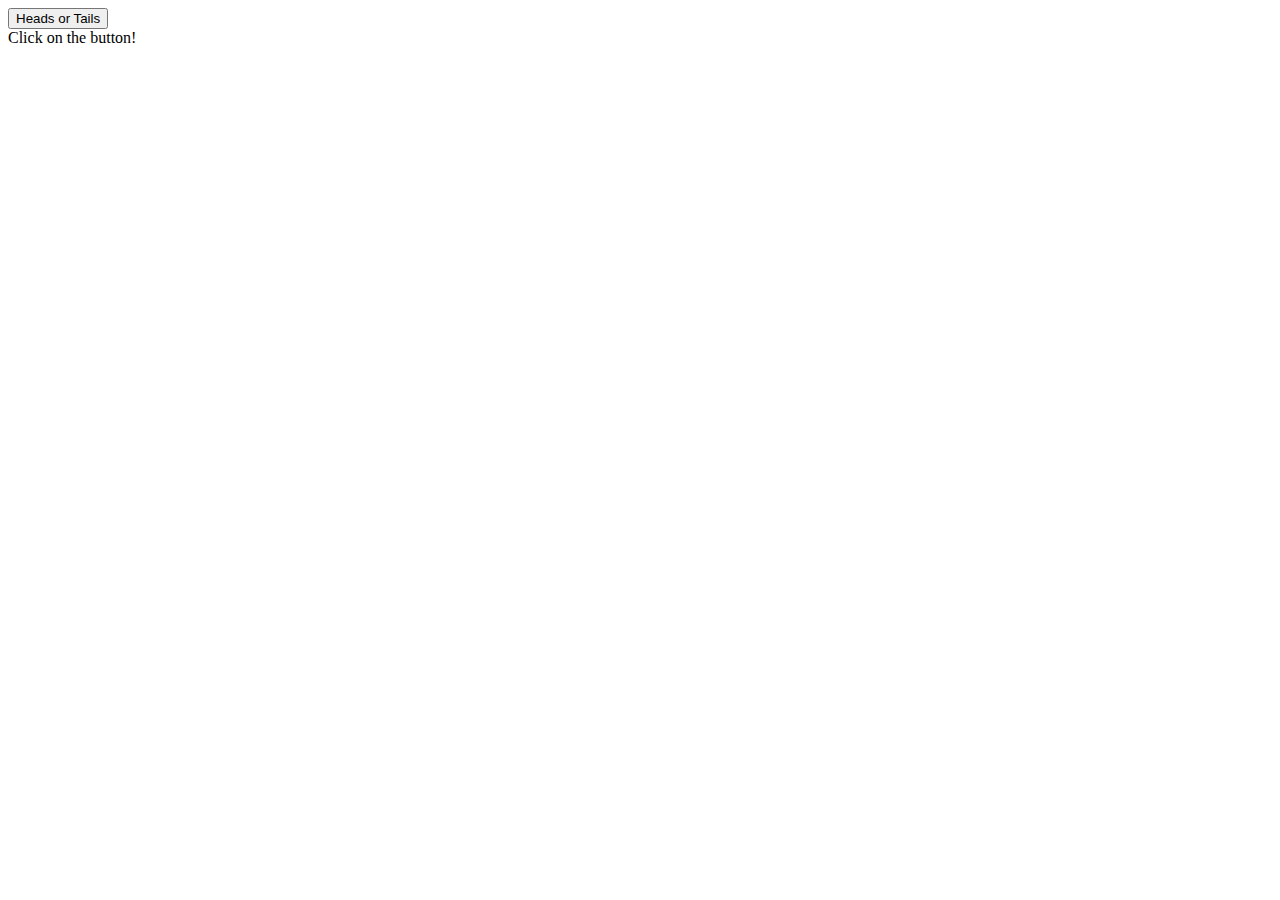
<file: defis_JS-main/defi_01/index.html>
<!DOCTYPE html>
<html lang="en">
<head>
    <meta charset="UTF-8">
    <meta name="viewport" content="width=device-width, initial-scale=1.0">
    <title>Document</title>
</head>
<body>
    <button id="btn">Heads or Tails</button>
    <div id="result">Click on the button!</div>
    <script src="main.js"></script>
</body>
</html>
</file>
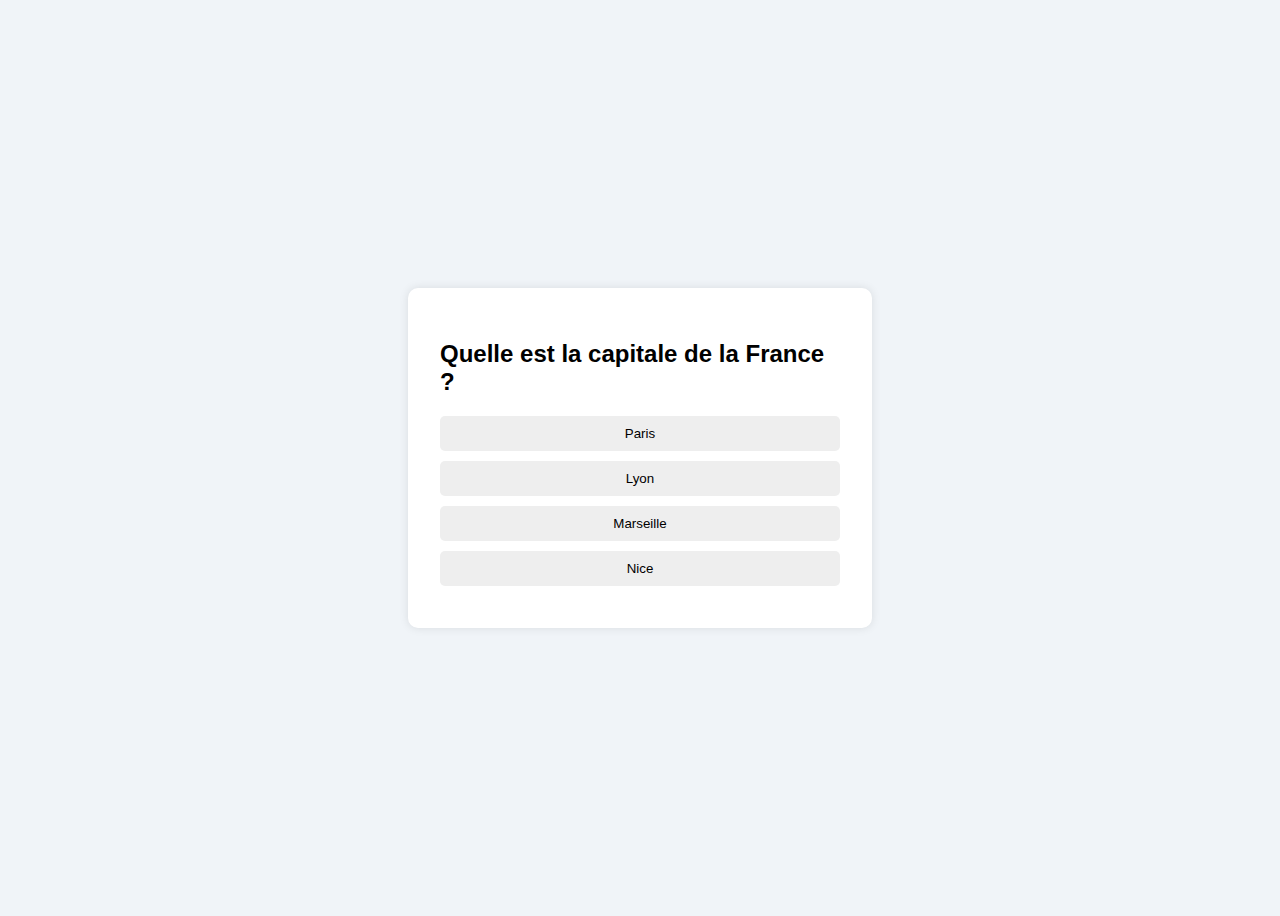
<file: defis_JS-main/Quizz copy/index.html>
<!DOCTYPE html>
<html lang="fr">
<head>
  <meta charset="UTF-8" />
  <meta name="viewport" content="width=device-width, initial-scale=1.0" />
  <title>Quiz Interactif</title>
  <link rel="stylesheet" href="style.css" />
</head>
<body>
  <div class="quiz-container">
    <div id="quiz">
      <h2 id="question">Question ici</h2>
      <div id="choices"></div>
      <button id="next-btn">Suivant</button>
    </div>
    <div id="result" class="hidden">
      <h2>Résultat</h2>
      <p id="score"></p>
      <button onclick="location.reload()">Recommencer</button>
    </div>
  </div>
  <script src="quizz.js"></script>
</body>
</html>
</file>
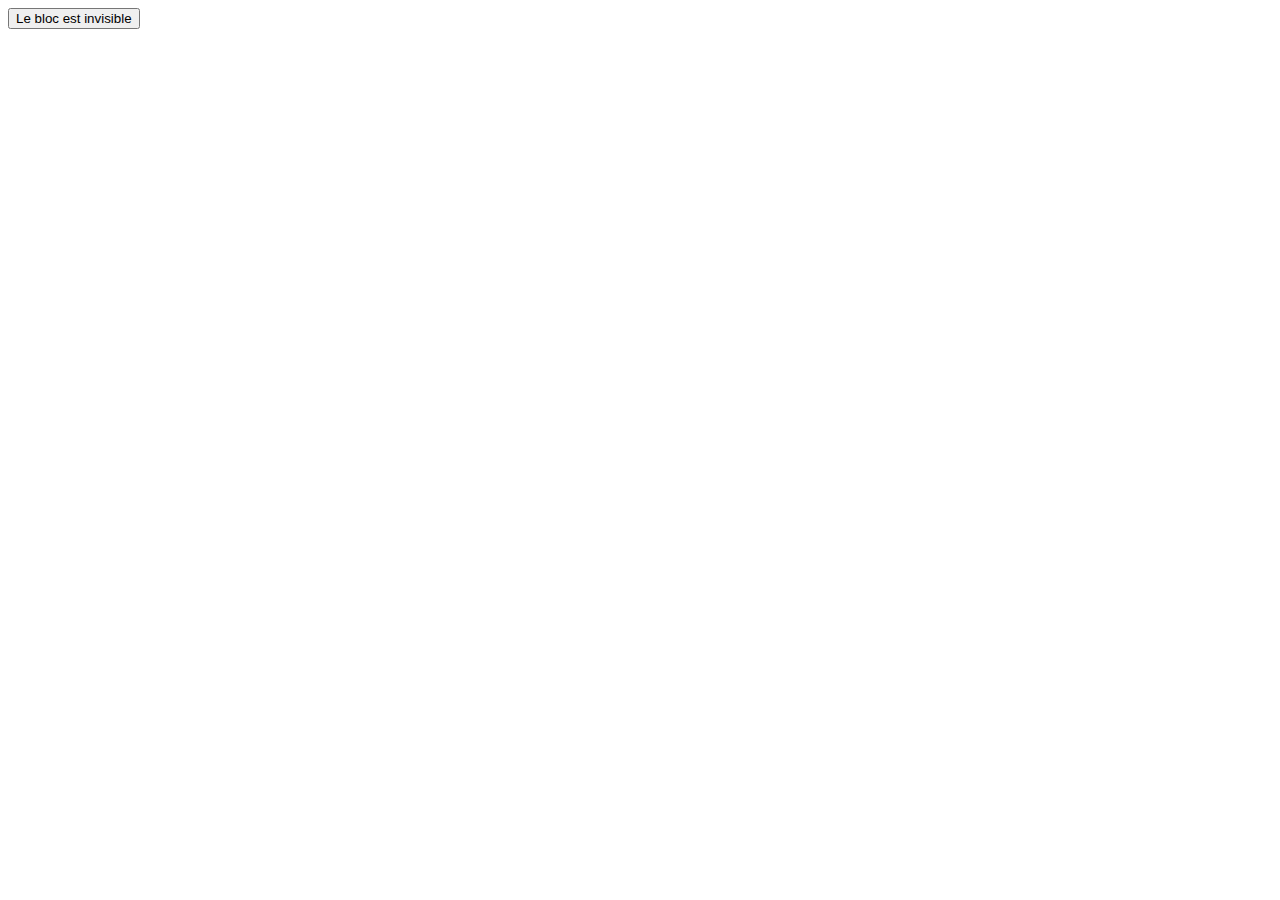
<file: hide.html>
<!DOCTYPE html>
<html lang="en">
<head>
    <meta charset="UTF-8">
    <meta name="viewport" content="width=device-width, initial-scale=1.0">
    <title>Document</title>
    <link rel="stylesheet" href="hide.css">
</head>
<body>
    <button id="btn1">Le bloc est invisible</button>
    <p id="textblock" class="hidden">Le bloc de texte</p>

    <script>


        let text = document.getElementById("textblock");
        let btn = document.getElementById("btn1");

        btn.addEventListener('click', function(){

            text.classList.toggle("hidden");

            btn.innerHTML = text.classList.contains("hidden") ? "Afficher" : "Cacher";

        });

        
    </script>
</body>
</html>
</file>
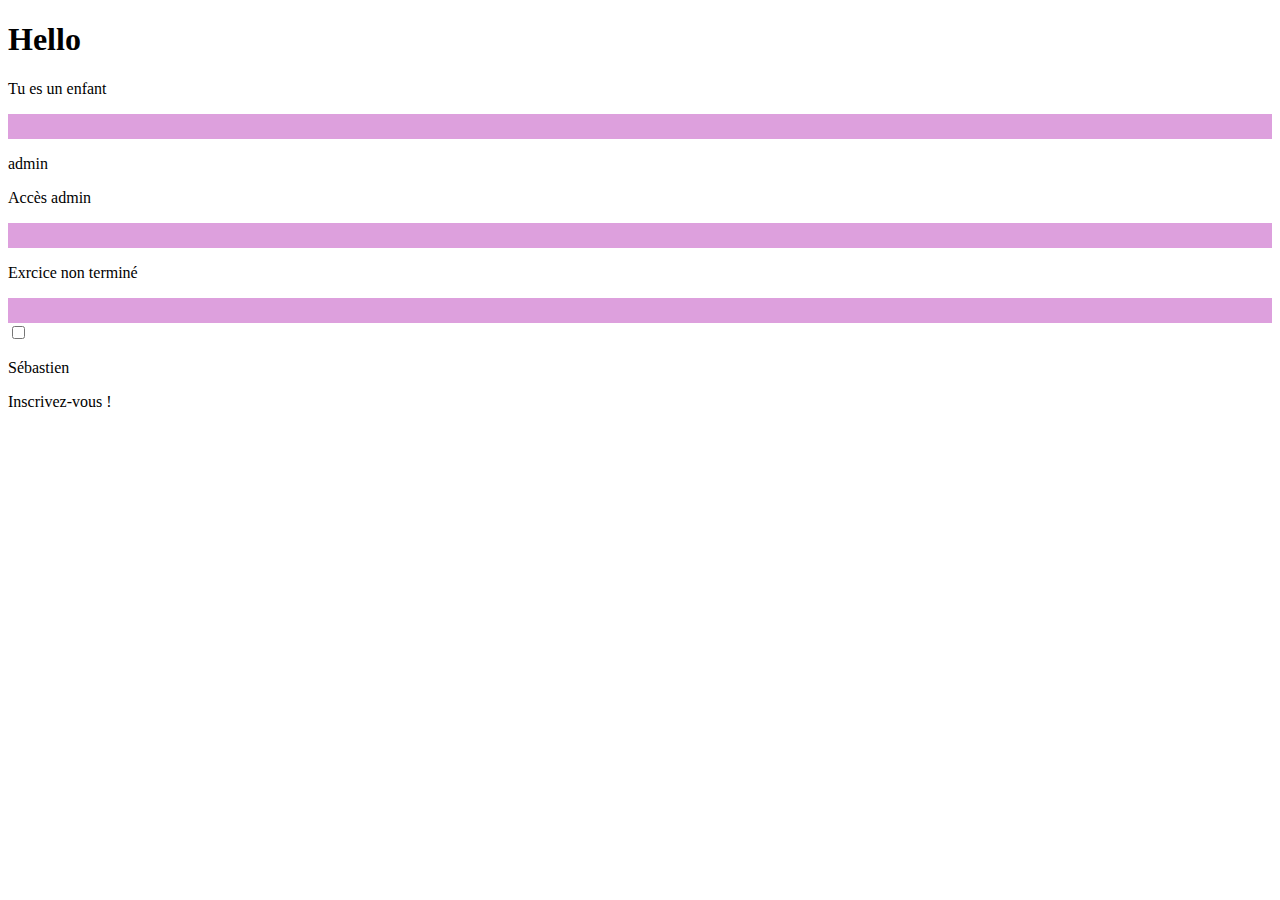
<file: home.html>
<!DOCTYPE html>
<html lang="en">
<head>
    <meta charset="UTF-8">
    <meta name="viewport" content="width=device-width, initial-scale=1.0">
    <title>Test JS</title>
    <link rel="stylesheet" href="style.css">
</head>
<body>
    <h1>Hello</h1>
    <!-- Précise un age dans la balise p correspondante pour afficher un message-->
    <p id="age"></p>
    <p id="message"></p>
    <div class="separator"></div>
    <!--Précise admin, 1234 ou autre dans mdp pour afficher un accès-->
    <p id="mdp">admin</p>
    <p id="access"></p>
    <div class="separator"></div>
    <!-- Tape n'importe quoi dans check et tu sauras si l'exercice est finit-->
    <p id="check"></p>
    <p id="res"></p>
    <div class="separator"></div>
    <!-- Change le prénom pour voir ce qu'il se passe-->
    <input type="checkbox" id="mchbox">
    <p id="firstname">Sébastien</p>
    <p id="cocheck"></p>
    
</body>
<script src="script.js"></script>
</html>
</file>
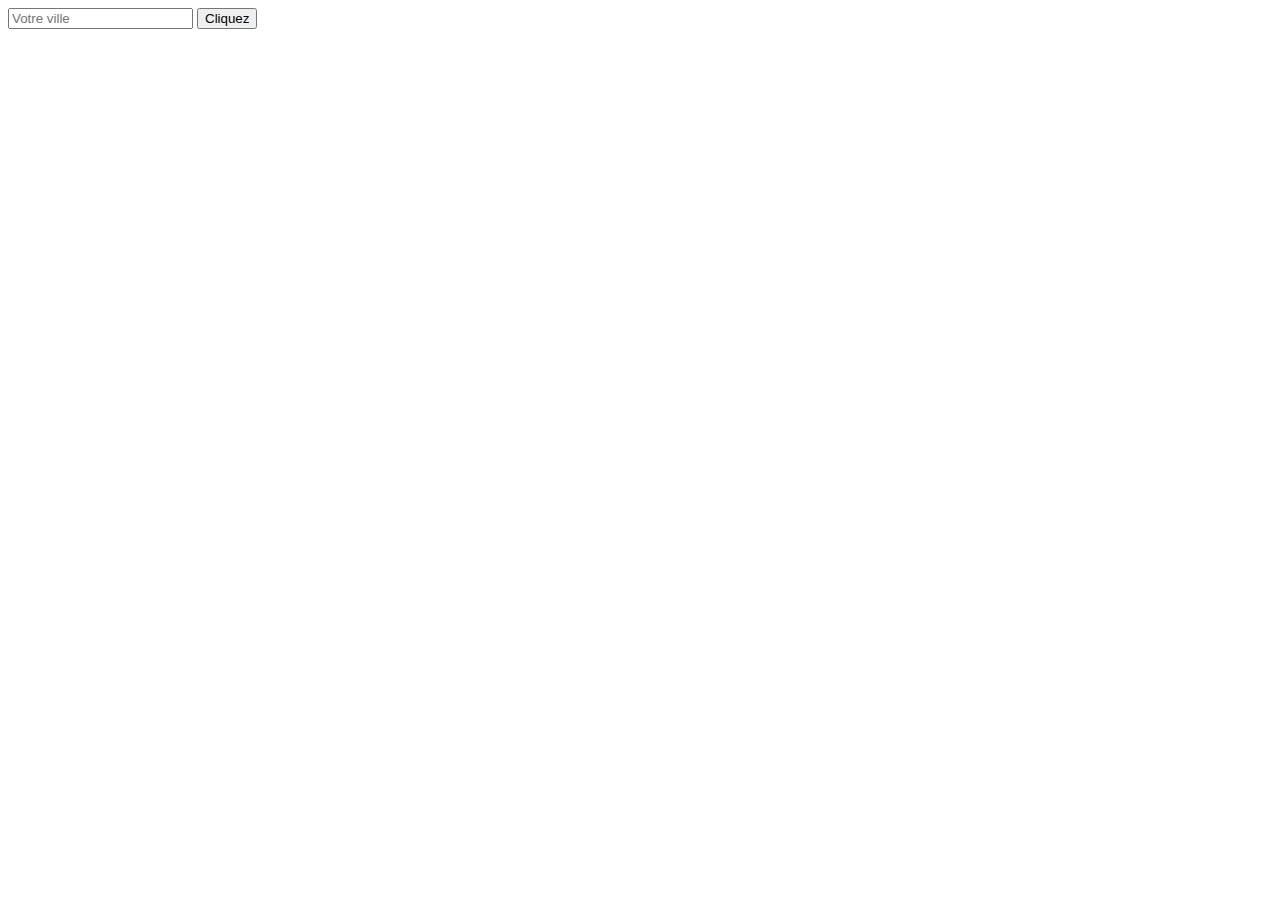
<file: onclickinput.html>
<!DOCTYPE html>
<html lang="en">
<head>
    <meta charset="UTF-8">
    <meta name="viewport" content="width=device-width, initial-scale=1.0">
    <title>Document</title>
</head>
<body>
    <input type="text" placeholder="Votre ville" id="inpt">
    <button id="btn">Cliquez</button>
    <p id="res"></p>



    <script>
        
        let bouton = document.getElementById('btn')
        let resu = document.getElementById('res')

        bouton.addEventListener('click', function(){
            let inpout = document.getElementById('inpt').value
            res.innerHTML = inpout
        })
    </script>
</body>
</html>
</file>
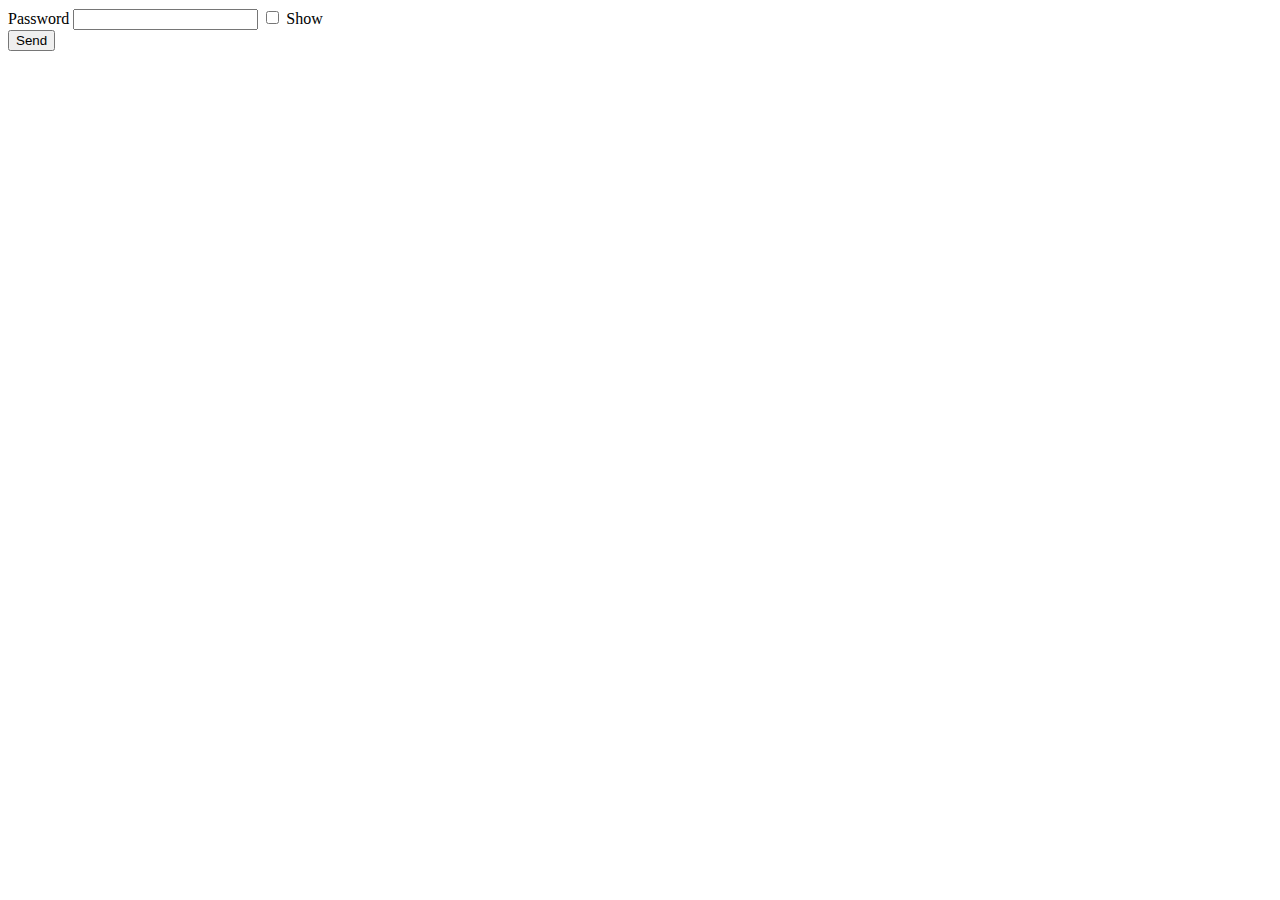
<file: defis_JS-main/defi_02/index2.html>
<!DOCTYPE html>
<html lang="en">
	<head>
		<meta charset="utf-8" />
		<meta name="viewport" content="width=device-width, initial-scale=1.0" />
		<title>Show/Hide Password</title>
	</head>
	<body>
		<form action="">
			<label for="password">Password</label>
			<input type="password" name="password" id="input" />
			<input id="btn" type="checkbox" />
			<span id="display">Show</span><br />
			<input type="button" value="Send" />
		</form>

		<script type="text/javascript" src="main2.js"></script>
	</body>
</html>
</file>
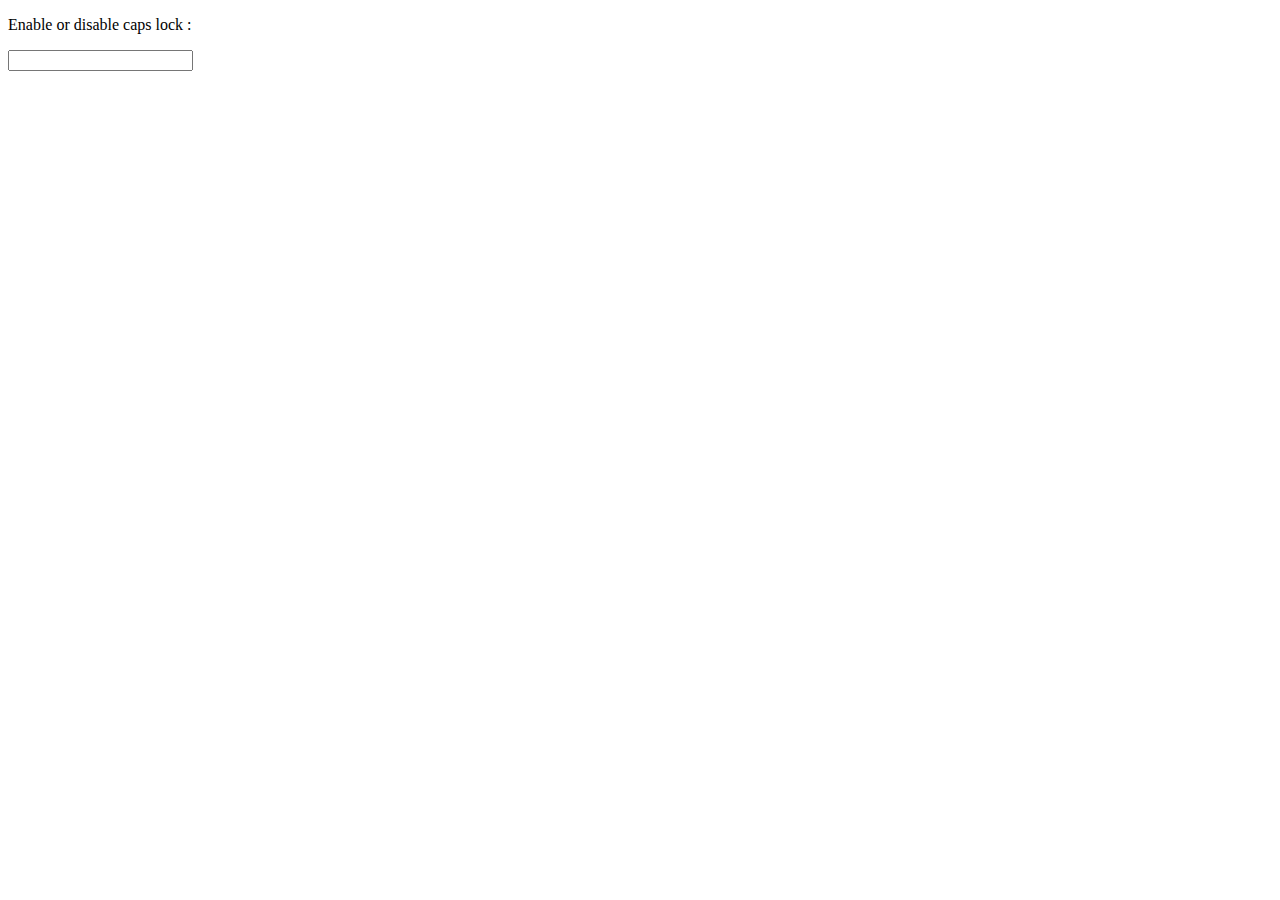
<file: defis_JS-main/defi_03/index3.html>
<!DOCTYPE html>
<html lang="en">
	<head>
		<meta charset="utf-8" />
		<meta name="viewport" content="width=device-width, initial-scale=1.0" />
		<title>Check Caps Lock</title>
		<link rel="stylesheet" href="style.css" />
	</head>
	<body>
		<p>Enable or disable caps lock :</p>
		<input id="input" />
		<p id="warning">⚠️ Caps Lock is activated...</p>

		<script type="text/javascript" src="main3.js"></script>
	</body>
</html>
</file>
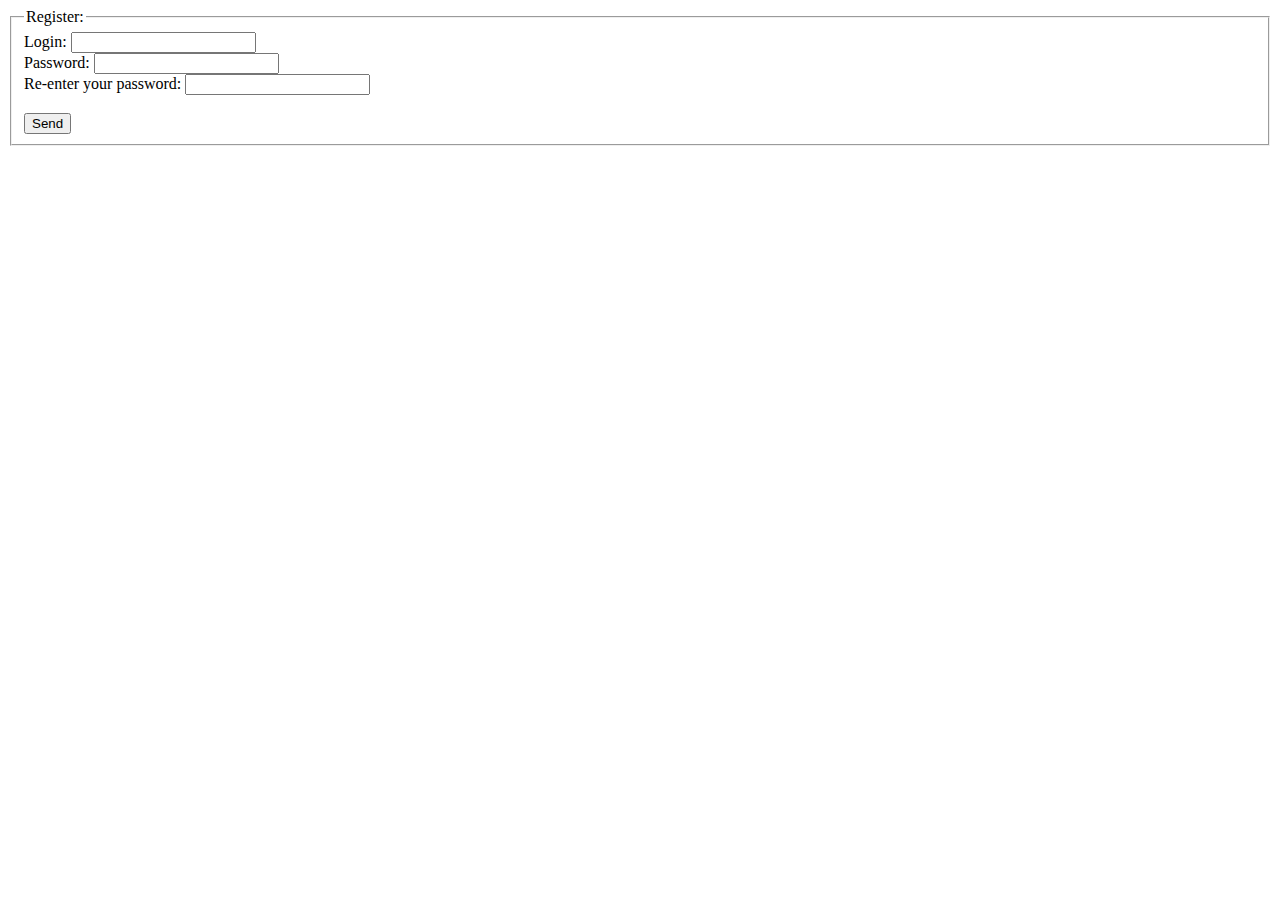
<file: defis_JS-main/defi_04/index4.html>
<!DOCTYPE html>
<html lang="en" dir="ltr">
	<head>
		<meta charset="utf-8" />
		<meta name="viewport" content="width=device-width, initial-scale=1.0" />
		<title>Check Password</title>
	</head>
	<body>
		<form action="">
			<fieldset>
				<legend>Register:</legend>

				<label for="login">Login: </label>
				<input type="text" name="login" /><br />

				<label for="password">Password: </label>
				<input type="password" name="password" id="password" /><br />

				<label for="check-password">Re-enter your password:</label>
				<input type="password" name="check-password" id="check-password" />

				<span id="message"></span><br />
				<span id="strength"></span><br />

				<input type="button" value="Send" id="btn" />
			</fieldset>
		</form>

		<script type="text/javascript" src="main4.js"></script>
	</body>
</html>
</file>
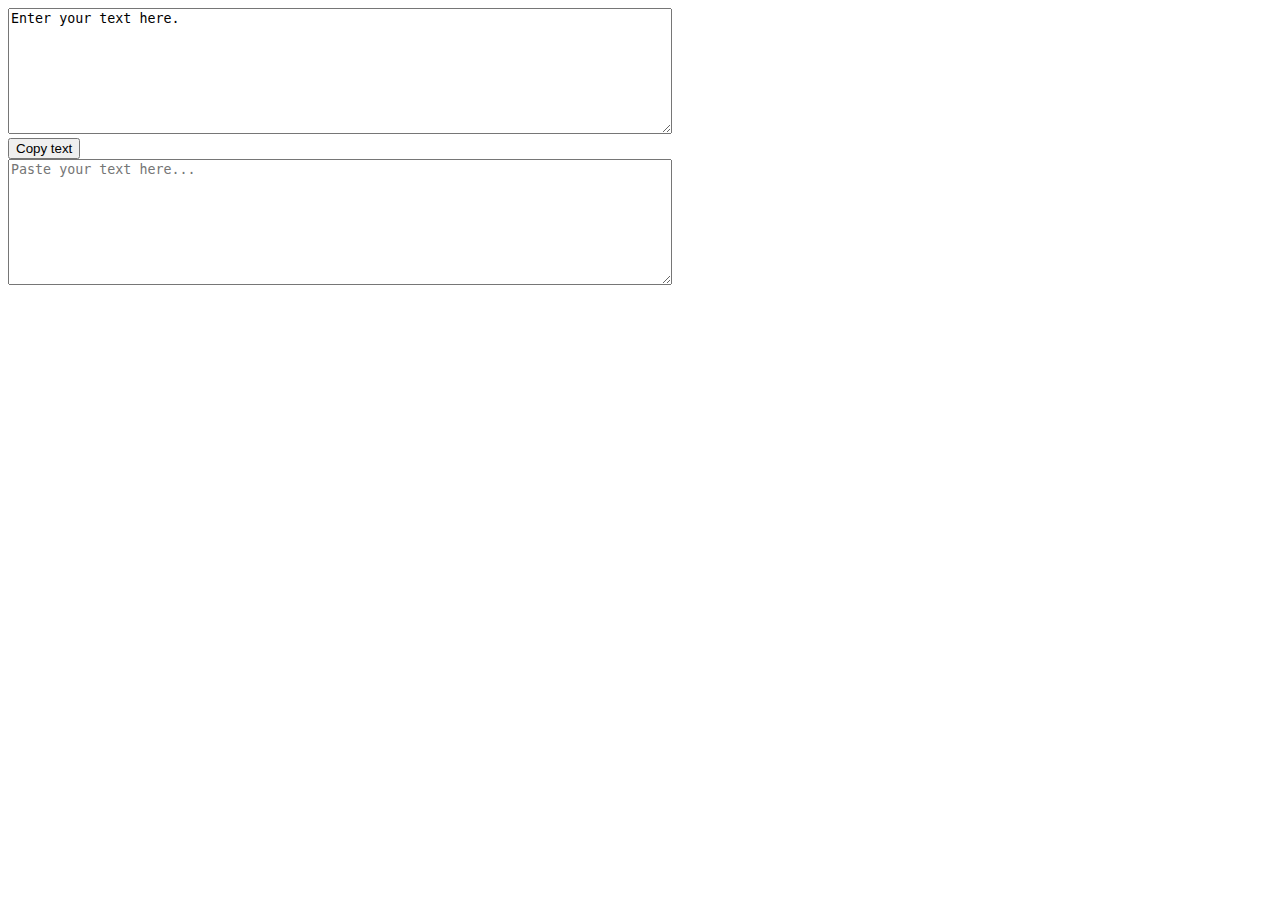
<file: defis_JS-main/defi_05/index5.html>
<!DOCTYPE html>
<html lang="en" dir="ltr">
	<head>
		<meta charset="utf-8" />
		<meta name="viewport" content="width=device-width, initial-scale=1.0" />
		<title>Copy to clipboard</title>
	</head>
	<body>
		<div id="container">
			<textarea id="copy-text" rows="8" cols="80">
Enter your text here.</textarea
			><br />
			<button id="button-copy">Copy text</button><br />
			<textarea
				id="paste-text"
				rows="8"
				cols="80"
				placeholder="Paste your text here..."
			></textarea>
		</div>

		<script type="text/javascript" src="main5.js"></script>
	</body>
</html>
</file>
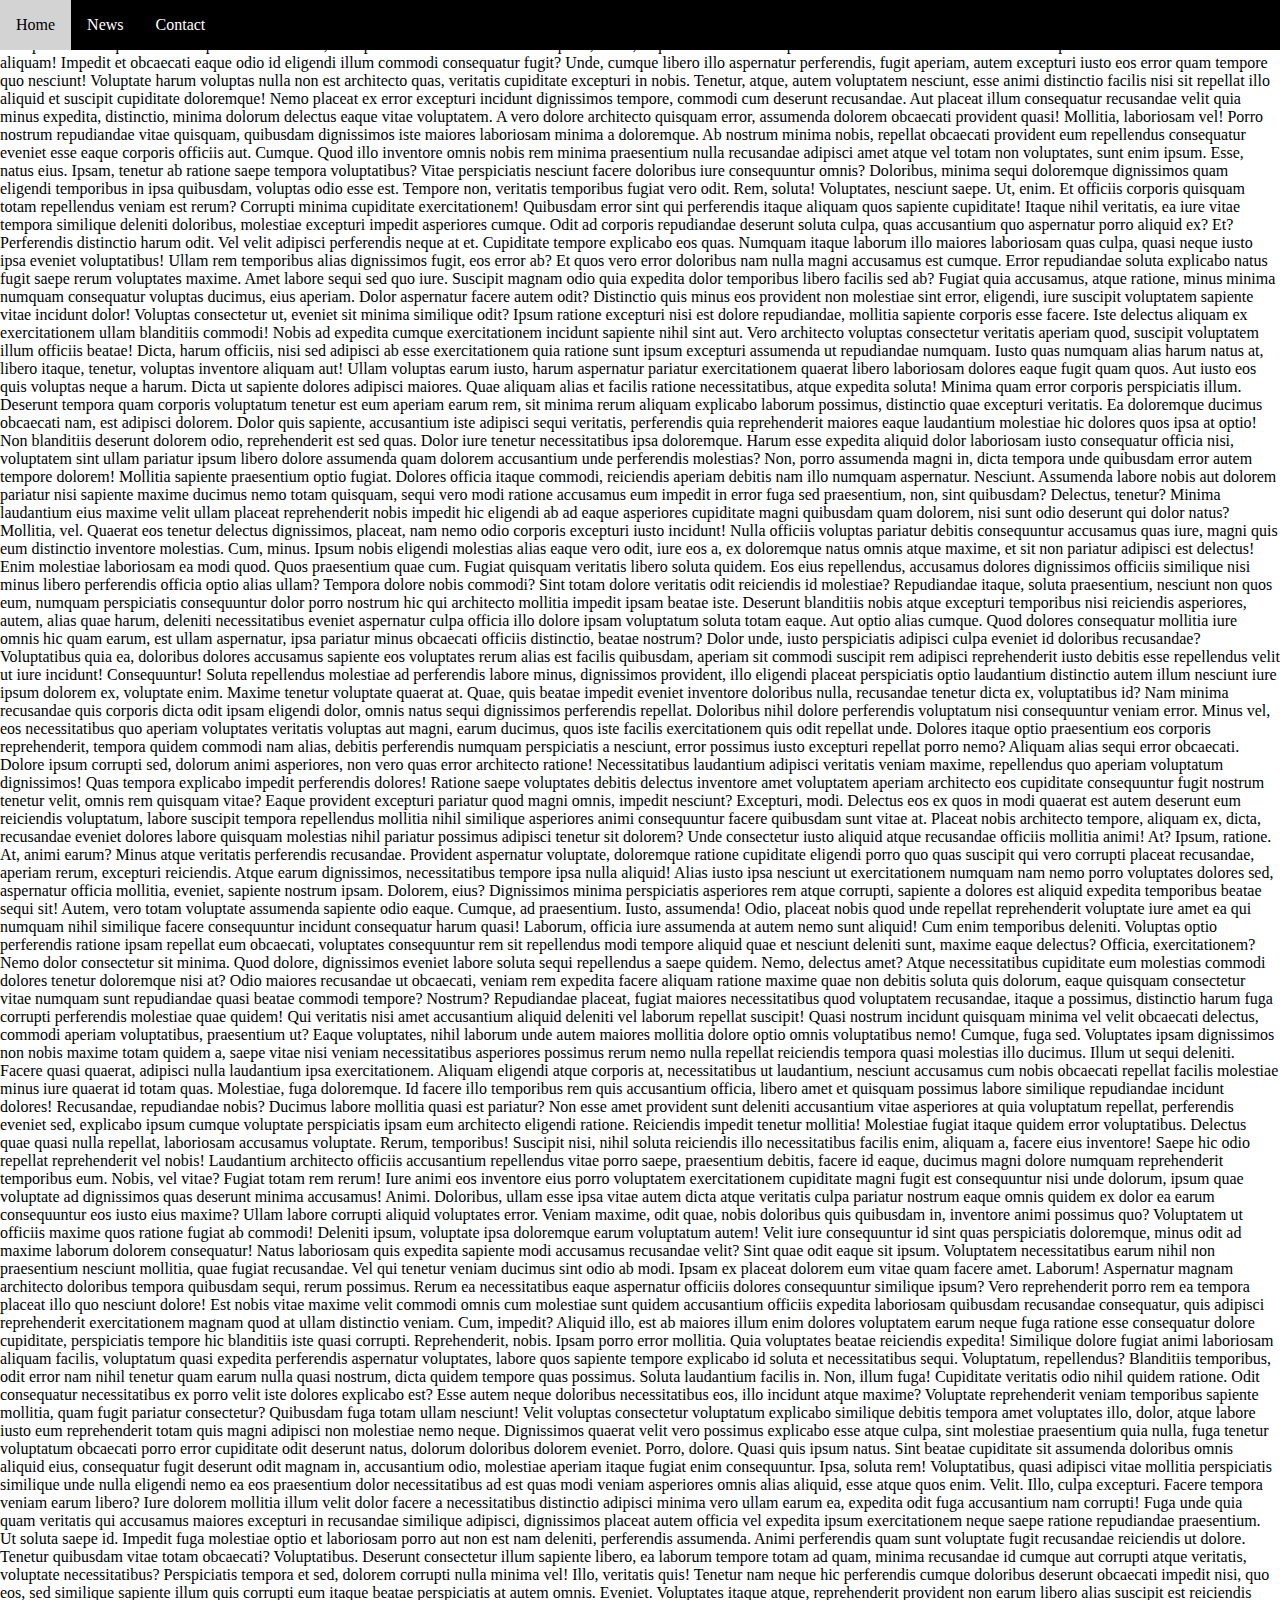
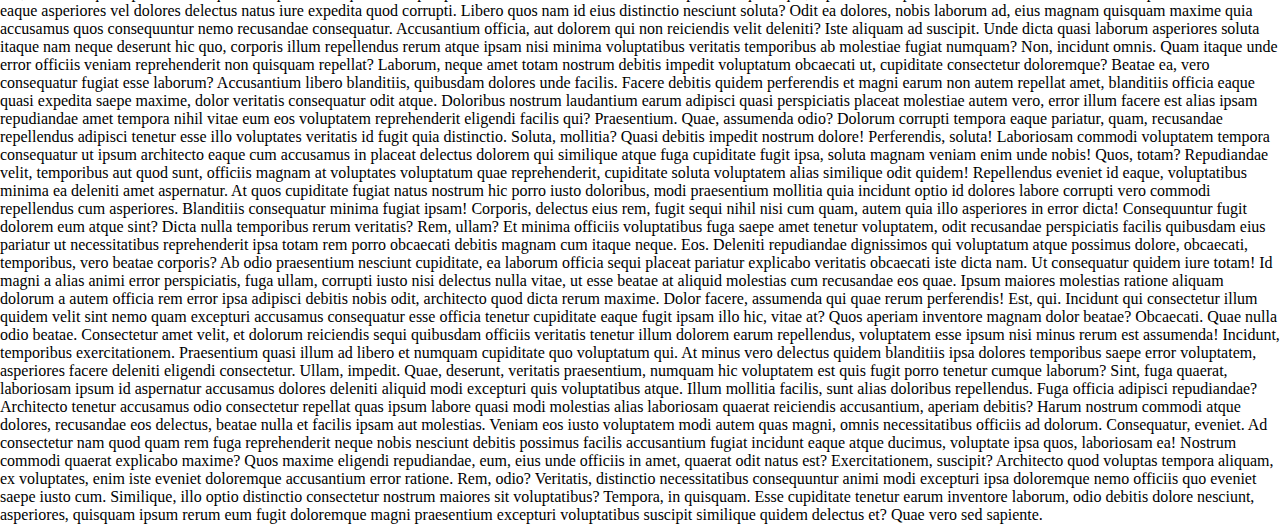
<file: defis_JS-main/défi_06/index6.html>
<!DOCTYPE html>
<html lang="en">
	<head>
		<meta charset="utf-8" />
		<meta name="viewport" content="width=device-width, initial-scale=1.0" />
		<title>Navbar Smart Scroll</title>
		<link rel="stylesheet" href="style6.css" />
	</head>
	<body>
		<div id="navbar">
			<a href="#home">Home</a>
			<a href="#news">News</a>
			<a href="#contact">Contact</a>
		</div>
		<div class="lorem">
			Lorem ipsum dolor sit amet consectetur adipisicing elit. Architecto dolor quae, voluptatibus non alias eaque minima est, velit autem esse illo, magnam itaque sint assumenda error sapiente explicabo ut optio.
            Recusandae rerum sapiente officia voluptate, aperiam dolor, assumenda distinctio veritatis repellendus dolorem sint ad accusamus alias minima neque perspiciatis id vero exercitationem amet suscipit ducimus quibusdam saepe dolore! Veniam, suscipit.
            Obcaecati veniam nihil impedit, nobis, sequi illum nesciunt sapiente alias ex officiis ullam dolorum voluptatibus eos eveniet accusamus aliquam! Impedit et obcaecati eaque odio id eligendi illum commodi consequatur fugit?
            Unde, cumque libero illo aspernatur perferendis, fugit aperiam, autem excepturi iusto eos error quam tempore quo nesciunt! Voluptate harum voluptas nulla non est architecto quas, veritatis cupiditate excepturi in nobis.
            Tenetur, atque, autem voluptatem nesciunt, esse animi distinctio facilis nisi sit repellat illo aliquid et suscipit cupiditate doloremque! Nemo placeat ex error excepturi incidunt dignissimos tempore, commodi cum deserunt recusandae.
            Aut placeat illum consequatur recusandae velit quia minus expedita, distinctio, minima dolorum delectus eaque vitae voluptatem. A vero dolore architecto quisquam error, assumenda dolorem obcaecati provident quasi! Mollitia, laboriosam vel!
            Porro nostrum repudiandae vitae quisquam, quibusdam dignissimos iste maiores laboriosam minima a doloremque. Ab nostrum minima nobis, repellat obcaecati provident eum repellendus consequatur eveniet esse eaque corporis officiis aut. Cumque.
            Quod illo inventore omnis nobis rem minima praesentium nulla recusandae adipisci amet atque vel totam non voluptates, sunt enim ipsum. Esse, natus eius. Ipsam, tenetur ab ratione saepe tempora voluptatibus?
            Vitae perspiciatis nesciunt facere doloribus iure consequuntur omnis? Doloribus, minima sequi doloremque dignissimos quam eligendi temporibus in ipsa quibusdam, voluptas odio esse est. Tempore non, veritatis temporibus fugiat vero odit.
            Rem, soluta! Voluptates, nesciunt saepe. Ut, enim. Et officiis corporis quisquam totam repellendus veniam est rerum? Corrupti minima cupiditate exercitationem! Quibusdam error sint qui perferendis itaque aliquam quos sapiente cupiditate!
            Itaque nihil veritatis, ea iure vitae tempora similique deleniti doloribus, molestiae excepturi impedit asperiores cumque. Odit ad corporis repudiandae deserunt soluta culpa, quas accusantium quo aspernatur porro aliquid ex? Et?
            Perferendis distinctio harum odit. Vel velit adipisci perferendis neque at et. Cupiditate tempore explicabo eos quas. Numquam itaque laborum illo maiores laboriosam quas culpa, quasi neque iusto ipsa eveniet voluptatibus!
            Ullam rem temporibus alias dignissimos fugit, eos error ab? Et quos vero error doloribus nam nulla magni accusamus est cumque. Error repudiandae soluta explicabo natus fugit saepe rerum voluptates maxime.
            Amet labore sequi sed quo iure. Suscipit magnam odio quia expedita dolor temporibus libero facilis sed ab? Fugiat quia accusamus, atque ratione, minus minima numquam consequatur voluptas ducimus, eius aperiam.
            Dolor aspernatur facere autem odit? Distinctio quis minus eos provident non molestiae sint error, eligendi, iure suscipit voluptatem sapiente vitae incidunt dolor! Voluptas consectetur ut, eveniet sit minima similique odit?
            Ipsum ratione excepturi nisi est dolore repudiandae, mollitia sapiente corporis esse facere. Iste delectus aliquam ex exercitationem ullam blanditiis commodi! Nobis ad expedita cumque exercitationem incidunt sapiente nihil sint aut.
            Vero architecto voluptas consectetur veritatis aperiam quod, suscipit voluptatem illum officiis beatae! Dicta, harum officiis, nisi sed adipisci ab esse exercitationem quia ratione sunt ipsum excepturi assumenda ut repudiandae numquam.
            Iusto quas numquam alias harum natus at, libero itaque, tenetur, voluptas inventore aliquam aut! Ullam voluptas earum iusto, harum aspernatur pariatur exercitationem quaerat libero laboriosam dolores eaque fugit quam quos.
            Aut iusto eos quis voluptas neque a harum. Dicta ut sapiente dolores adipisci maiores. Quae aliquam alias et facilis ratione necessitatibus, atque expedita soluta! Minima quam error corporis perspiciatis illum.
            Deserunt tempora quam corporis voluptatum tenetur est eum aperiam earum rem, sit minima rerum aliquam explicabo laborum possimus, distinctio quae excepturi veritatis. Ea doloremque ducimus obcaecati nam, est adipisci dolorem.
            Dolor quis sapiente, accusantium iste adipisci sequi veritatis, perferendis quia reprehenderit maiores eaque laudantium molestiae hic dolores quos ipsa at optio! Non blanditiis deserunt dolorem odio, reprehenderit est sed quas.
            Dolor iure tenetur necessitatibus ipsa doloremque. Harum esse expedita aliquid dolor laboriosam iusto consequatur officia nisi, voluptatem sint ullam pariatur ipsum libero dolore assumenda quam dolorem accusantium unde perferendis molestias?
            Non, porro assumenda magni in, dicta tempora unde quibusdam error autem tempore dolorem! Mollitia sapiente praesentium optio fugiat. Dolores officia itaque commodi, reiciendis aperiam debitis nam illo numquam aspernatur. Nesciunt.
            Assumenda labore nobis aut dolorem pariatur nisi sapiente maxime ducimus nemo totam quisquam, sequi vero modi ratione accusamus eum impedit in error fuga sed praesentium, non, sint quibusdam? Delectus, tenetur?
            Minima laudantium eius maxime velit ullam placeat reprehenderit nobis impedit hic eligendi ab ad eaque asperiores cupiditate magni quibusdam quam dolorem, nisi sunt odio deserunt qui dolor natus? Mollitia, vel.
            Quaerat eos tenetur delectus dignissimos, placeat, nam nemo odio corporis excepturi iusto incidunt! Nulla officiis voluptas pariatur debitis consequuntur accusamus quas iure, magni quis eum distinctio inventore molestias. Cum, minus.
            Ipsum nobis eligendi molestias alias eaque vero odit, iure eos a, ex doloremque natus omnis atque maxime, et sit non pariatur adipisci est delectus! Enim molestiae laboriosam ea modi quod.
            Quos praesentium quae cum. Fugiat quisquam veritatis libero soluta quidem. Eos eius repellendus, accusamus dolores dignissimos officiis similique nisi minus libero perferendis officia optio alias ullam? Tempora dolore nobis commodi?
            Sint totam dolore veritatis odit reiciendis id molestiae? Repudiandae itaque, soluta praesentium, nesciunt non quos eum, numquam perspiciatis consequuntur dolor porro nostrum hic qui architecto mollitia impedit ipsam beatae iste.
            Deserunt blanditiis nobis atque excepturi temporibus nisi reiciendis asperiores, autem, alias quae harum, deleniti necessitatibus eveniet aspernatur culpa officia illo dolore ipsam voluptatum soluta totam eaque. Aut optio alias cumque.
            Quod dolores consequatur mollitia iure omnis hic quam earum, est ullam aspernatur, ipsa pariatur minus obcaecati officiis distinctio, beatae nostrum? Dolor unde, iusto perspiciatis adipisci culpa eveniet id doloribus recusandae?
            Voluptatibus quia ea, doloribus dolores accusamus sapiente eos voluptates rerum alias est facilis quibusdam, aperiam sit commodi suscipit rem adipisci reprehenderit iusto debitis esse repellendus velit ut iure incidunt! Consequuntur!
            Soluta repellendus molestiae ad perferendis labore minus, dignissimos provident, illo eligendi placeat perspiciatis optio laudantium distinctio autem illum nesciunt iure ipsum dolorem ex, voluptate enim. Maxime tenetur voluptate quaerat at.
            Quae, quis beatae impedit eveniet inventore doloribus nulla, recusandae tenetur dicta ex, voluptatibus id? Nam minima recusandae quis corporis dicta odit ipsam eligendi dolor, omnis natus sequi dignissimos perferendis repellat.
            Doloribus nihil dolore perferendis voluptatum nisi consequuntur veniam error. Minus vel, eos necessitatibus quo aperiam voluptates veritatis voluptas aut magni, earum ducimus, quos iste facilis exercitationem quis odit repellat unde.
            Dolores itaque optio praesentium eos corporis reprehenderit, tempora quidem commodi nam alias, debitis perferendis numquam perspiciatis a nesciunt, error possimus iusto excepturi repellat porro nemo? Aliquam alias sequi error obcaecati.
            Dolore ipsum corrupti sed, dolorum animi asperiores, non vero quas error architecto ratione! Necessitatibus laudantium adipisci veritatis veniam maxime, repellendus quo aperiam voluptatum dignissimos! Quas tempora explicabo impedit perferendis dolores!
            Ratione saepe voluptates debitis delectus inventore amet voluptatem aperiam architecto eos cupiditate consequuntur fugit nostrum tenetur velit, omnis rem quisquam vitae? Eaque provident excepturi pariatur quod magni omnis, impedit nesciunt?
            Excepturi, modi. Delectus eos ex quos in modi quaerat est autem deserunt eum reiciendis voluptatum, labore suscipit tempora repellendus mollitia nihil similique asperiores animi consequuntur facere quibusdam sunt vitae at.
            Placeat nobis architecto tempore, aliquam ex, dicta, recusandae eveniet dolores labore quisquam molestias nihil pariatur possimus adipisci tenetur sit dolorem? Unde consectetur iusto aliquid atque recusandae officiis mollitia animi! At?
            Ipsum, ratione. At, animi earum? Minus atque veritatis perferendis recusandae. Provident aspernatur voluptate, doloremque ratione cupiditate eligendi porro quo quas suscipit qui vero corrupti placeat recusandae, aperiam rerum, excepturi reiciendis.
            Atque earum dignissimos, necessitatibus tempore ipsa nulla aliquid! Alias iusto ipsa nesciunt ut exercitationem numquam nam nemo porro voluptates dolores sed, aspernatur officia mollitia, eveniet, sapiente nostrum ipsam. Dolorem, eius?
            Dignissimos minima perspiciatis asperiores rem atque corrupti, sapiente a dolores est aliquid expedita temporibus beatae sequi sit! Autem, vero totam voluptate assumenda sapiente odio eaque. Cumque, ad praesentium. Iusto, assumenda!
            Odio, placeat nobis quod unde repellat reprehenderit voluptate iure amet ea qui numquam nihil similique facere consequuntur incidunt consequatur harum quasi! Laborum, officia iure assumenda at autem nemo sunt aliquid!
            Cum enim temporibus deleniti. Voluptas optio perferendis ratione ipsam repellat eum obcaecati, voluptates consequuntur rem sit repellendus modi tempore aliquid quae et nesciunt deleniti sunt, maxime eaque delectus? Officia, exercitationem?
            Nemo dolor consectetur sit minima. Quod dolore, dignissimos eveniet labore soluta sequi repellendus a saepe quidem. Nemo, delectus amet? Atque necessitatibus cupiditate eum molestias commodi dolores tenetur doloremque nisi at?
            Odio maiores recusandae ut obcaecati, veniam rem expedita facere aliquam ratione maxime quae non debitis soluta quis dolorum, eaque quisquam consectetur vitae numquam sunt repudiandae quasi beatae commodi tempore? Nostrum?
            Repudiandae placeat, fugiat maiores necessitatibus quod voluptatem recusandae, itaque a possimus, distinctio harum fuga corrupti perferendis molestiae quae quidem! Qui veritatis nisi amet accusantium aliquid deleniti vel laborum repellat suscipit!
            Quasi nostrum incidunt quisquam minima vel velit obcaecati delectus, commodi aperiam voluptatibus, praesentium ut? Eaque voluptates, nihil laborum unde autem maiores mollitia dolore optio omnis voluptatibus nemo! Cumque, fuga sed.
            Voluptates ipsam dignissimos non nobis maxime totam quidem a, saepe vitae nisi veniam necessitatibus asperiores possimus rerum nemo nulla repellat reiciendis tempora quasi molestias illo ducimus. Illum ut sequi deleniti.
            Facere quasi quaerat, adipisci nulla laudantium ipsa exercitationem. Aliquam eligendi atque corporis at, necessitatibus ut laudantium, nesciunt accusamus cum nobis obcaecati repellat facilis molestiae minus iure quaerat id totam quas.
            Molestiae, fuga doloremque. Id facere illo temporibus rem quis accusantium officia, libero amet et quisquam possimus labore similique repudiandae incidunt dolores! Recusandae, repudiandae nobis? Ducimus labore mollitia quasi est pariatur?
            Non esse amet provident sunt deleniti accusantium vitae asperiores at quia voluptatum repellat, perferendis eveniet sed, explicabo ipsum cumque voluptate perspiciatis ipsam eum architecto eligendi ratione. Reiciendis impedit tenetur mollitia!
            Molestiae fugiat itaque quidem error voluptatibus. Delectus quae quasi nulla repellat, laboriosam accusamus voluptate. Rerum, temporibus! Suscipit nisi, nihil soluta reiciendis illo necessitatibus facilis enim, aliquam a, facere eius inventore!
            Saepe hic odio repellat reprehenderit vel nobis! Laudantium architecto officiis accusantium repellendus vitae porro saepe, praesentium debitis, facere id eaque, ducimus magni dolore numquam reprehenderit temporibus eum. Nobis, vel vitae?
            Fugiat totam rem rerum! Iure animi eos inventore eius porro voluptatem exercitationem cupiditate magni fugit est consequuntur nisi unde dolorum, ipsum quae voluptate ad dignissimos quas deserunt minima accusamus! Animi.
            Doloribus, ullam esse ipsa vitae autem dicta atque veritatis culpa pariatur nostrum eaque omnis quidem ex dolor ea earum consequuntur eos iusto eius maxime? Ullam labore corrupti aliquid voluptates error.
            Veniam maxime, odit quae, nobis doloribus quis quibusdam in, inventore animi possimus quo? Voluptatem ut officiis maxime quos ratione fugiat ab commodi! Deleniti ipsum, voluptate ipsa doloremque earum voluptatum autem!
            Velit iure consequuntur id sint quas perspiciatis doloremque, minus odit ad maxime laborum dolorem consequatur! Natus laboriosam quis expedita sapiente modi accusamus recusandae velit? Sint quae odit eaque sit ipsum.
            Voluptatem necessitatibus earum nihil non praesentium nesciunt mollitia, quae fugiat recusandae. Vel qui tenetur veniam ducimus sint odio ab modi. Ipsam ex placeat dolorem eum vitae quam facere amet. Laborum!
            Aspernatur magnam architecto doloribus tempora quibusdam sequi, rerum possimus. Rerum ea necessitatibus eaque aspernatur officiis dolores consequuntur similique ipsum? Vero reprehenderit porro rem ea tempora placeat illo quo nesciunt dolore!
            Est nobis vitae maxime velit commodi omnis cum molestiae sunt quidem accusantium officiis expedita laboriosam quibusdam recusandae consequatur, quis adipisci reprehenderit exercitationem magnam quod at ullam distinctio veniam. Cum, impedit?
            Aliquid illo, est ab maiores illum enim dolores voluptatem earum neque fuga ratione esse consequatur dolore cupiditate, perspiciatis tempore hic blanditiis iste quasi corrupti. Reprehenderit, nobis. Ipsam porro error mollitia.
            Quia voluptates beatae reiciendis expedita! Similique dolore fugiat animi laboriosam aliquam facilis, voluptatum quasi expedita perferendis aspernatur voluptates, labore quos sapiente tempore explicabo id soluta et necessitatibus sequi. Voluptatum, repellendus?
            Blanditiis temporibus, odit error nam nihil tenetur quam earum nulla quasi nostrum, dicta quidem tempore quas possimus. Soluta laudantium facilis in. Non, illum fuga! Cupiditate veritatis odio nihil quidem ratione.
            Odit consequatur necessitatibus ex porro velit iste dolores explicabo est? Esse autem neque doloribus necessitatibus eos, illo incidunt atque maxime? Voluptate reprehenderit veniam temporibus sapiente mollitia, quam fugit pariatur consectetur?
            Quibusdam fuga totam ullam nesciunt! Velit voluptas consectetur voluptatum explicabo similique debitis tempora amet voluptates illo, dolor, atque labore iusto eum reprehenderit totam quis magni adipisci non molestiae nemo neque.
            Dignissimos quaerat velit vero possimus explicabo esse atque culpa, sint molestiae praesentium quia nulla, fuga tenetur voluptatum obcaecati porro error cupiditate odit deserunt natus, dolorum doloribus dolorem eveniet. Porro, dolore.
            Quasi quis ipsum natus. Sint beatae cupiditate sit assumenda doloribus omnis aliquid eius, consequatur fugit deserunt odit magnam in, accusantium odio, molestiae aperiam itaque fugiat enim consequuntur. Ipsa, soluta rem!
            Voluptatibus, quasi adipisci vitae mollitia perspiciatis similique unde nulla eligendi nemo ea eos praesentium dolor necessitatibus ad est quas modi veniam asperiores omnis alias aliquid, esse atque quos enim. Velit.
            Illo, culpa excepturi. Facere tempora veniam earum libero? Iure dolorem mollitia illum velit dolor facere a necessitatibus distinctio adipisci minima vero ullam earum ea, expedita odit fuga accusantium nam corrupti!
            Fuga unde quia quam veritatis qui accusamus maiores excepturi in recusandae similique adipisci, dignissimos placeat autem officia vel expedita ipsum exercitationem neque saepe ratione repudiandae praesentium. Ut soluta saepe id.
            Impedit fuga molestiae optio et laboriosam porro aut non est nam deleniti, perferendis assumenda. Animi perferendis quam sunt voluptate fugit recusandae reiciendis ut dolore. Tenetur quibusdam vitae totam obcaecati? Voluptatibus.
            Deserunt consectetur illum sapiente libero, ea laborum tempore totam ad quam, minima recusandae id cumque aut corrupti atque veritatis, voluptate necessitatibus? Perspiciatis tempora et sed, dolorem corrupti nulla minima vel!
            Illo, veritatis quis! Tenetur nam neque hic perferendis cumque doloribus deserunt obcaecati impedit nisi, quo eos, sed similique sapiente illum quis corrupti eum itaque beatae perspiciatis at autem omnis. Eveniet.
            Voluptates itaque atque, reprehenderit provident non earum libero alias suscipit est reiciendis eaque asperiores vel dolores delectus natus iure expedita quod corrupti. Libero quos nam id eius distinctio nesciunt soluta?
            Odit ea dolores, nobis laborum ad, eius magnam quisquam maxime quia accusamus quos consequuntur nemo recusandae consequatur. Accusantium officia, aut dolorem qui non reiciendis velit deleniti? Iste aliquam ad suscipit.
            Unde dicta quasi laborum asperiores soluta itaque nam neque deserunt hic quo, corporis illum repellendus rerum atque ipsam nisi minima voluptatibus veritatis temporibus ab molestiae fugiat numquam? Non, incidunt omnis.
            Quam itaque unde error officiis veniam reprehenderit non quisquam repellat? Laborum, neque amet totam nostrum debitis impedit voluptatum obcaecati ut, cupiditate consectetur doloremque? Beatae ea, vero consequatur fugiat esse laborum?
            Accusantium libero blanditiis, quibusdam dolores unde facilis. Facere debitis quidem perferendis et magni earum non autem repellat amet, blanditiis officia eaque quasi expedita saepe maxime, dolor veritatis consequatur odit atque.
            Doloribus nostrum laudantium earum adipisci quasi perspiciatis placeat molestiae autem vero, error illum facere est alias ipsam repudiandae amet tempora nihil vitae eum eos voluptatem reprehenderit eligendi facilis qui? Praesentium.
            Quae, assumenda odio? Dolorum corrupti tempora eaque pariatur, quam, recusandae repellendus adipisci tenetur esse illo voluptates veritatis id fugit quia distinctio. Soluta, mollitia? Quasi debitis impedit nostrum dolore! Perferendis, soluta!
            Laboriosam commodi voluptatem tempora consequatur ut ipsum architecto eaque cum accusamus in placeat delectus dolorem qui similique atque fuga cupiditate fugit ipsa, soluta magnam veniam enim unde nobis! Quos, totam?
            Repudiandae velit, temporibus aut quod sunt, officiis magnam at voluptates voluptatum quae reprehenderit, cupiditate soluta voluptatem alias similique odit quidem! Repellendus eveniet id eaque, voluptatibus minima ea deleniti amet aspernatur.
            At quos cupiditate fugiat natus nostrum hic porro iusto doloribus, modi praesentium mollitia quia incidunt optio id dolores labore corrupti vero commodi repellendus cum asperiores. Blanditiis consequatur minima fugiat ipsam!
            Corporis, delectus eius rem, fugit sequi nihil nisi cum quam, autem quia illo asperiores in error dicta! Consequuntur fugit dolorem eum atque sint? Dicta nulla temporibus rerum veritatis? Rem, ullam?
            Et minima officiis voluptatibus fuga saepe amet tenetur voluptatem, odit recusandae perspiciatis facilis quibusdam eius pariatur ut necessitatibus reprehenderit ipsa totam rem porro obcaecati debitis magnam cum itaque neque. Eos.
            Deleniti repudiandae dignissimos qui voluptatum atque possimus dolore, obcaecati, temporibus, vero beatae corporis? Ab odio praesentium nesciunt cupiditate, ea laborum officia sequi placeat pariatur explicabo veritatis obcaecati iste dicta nam.
            Ut consequatur quidem iure totam! Id magni a alias animi error perspiciatis, fuga ullam, corrupti iusto nisi delectus nulla vitae, ut esse beatae at aliquid molestias cum recusandae eos quae.
            Ipsum maiores molestias ratione aliquam dolorum a autem officia rem error ipsa adipisci debitis nobis odit, architecto quod dicta rerum maxime. Dolor facere, assumenda qui quae rerum perferendis! Est, qui.
            Incidunt qui consectetur illum quidem velit sint nemo quam excepturi accusamus consequatur esse officia tenetur cupiditate eaque fugit ipsam illo hic, vitae at? Quos aperiam inventore magnam dolor beatae? Obcaecati.
            Quae nulla odio beatae. Consectetur amet velit, et dolorum reiciendis sequi quibusdam officiis veritatis tenetur illum dolorem earum repellendus, voluptatem esse ipsum nisi minus rerum est assumenda! Incidunt, temporibus exercitationem.
            Praesentium quasi illum ad libero et numquam cupiditate quo voluptatum qui. At minus vero delectus quidem blanditiis ipsa dolores temporibus saepe error voluptatem, asperiores facere deleniti eligendi consectetur. Ullam, impedit.
            Quae, deserunt, veritatis praesentium, numquam hic voluptatem est quis fugit porro tenetur cumque laborum? Sint, fuga quaerat, laboriosam ipsum id aspernatur accusamus dolores deleniti aliquid modi excepturi quis voluptatibus atque.
            Illum mollitia facilis, sunt alias doloribus repellendus. Fuga officia adipisci repudiandae? Architecto tenetur accusamus odio consectetur repellat quas ipsum labore quasi modi molestias alias laboriosam quaerat reiciendis accusantium, aperiam debitis?
            Harum nostrum commodi atque dolores, recusandae eos delectus, beatae nulla et facilis ipsam aut molestias. Veniam eos iusto voluptatem modi autem quas magni, omnis necessitatibus officiis ad dolorum. Consequatur, eveniet.
            Ad consectetur nam quod quam rem fuga reprehenderit neque nobis nesciunt debitis possimus facilis accusantium fugiat incidunt eaque atque ducimus, voluptate ipsa quos, laboriosam ea! Nostrum commodi quaerat explicabo maxime?
            Quos maxime eligendi repudiandae, eum, eius unde officiis in amet, quaerat odit natus est? Exercitationem, suscipit? Architecto quod voluptas tempora aliquam, ex voluptates, enim iste eveniet doloremque accusantium error ratione.
            Rem, odio? Veritatis, distinctio necessitatibus consequuntur animi modi excepturi ipsa doloremque nemo officiis quo eveniet saepe iusto cum. Similique, illo optio distinctio consectetur nostrum maiores sit voluptatibus? Tempora, in quisquam.
            Esse cupiditate tenetur earum inventore laborum, odio debitis dolore nesciunt, asperiores, quisquam ipsum rerum eum fugit doloremque magni praesentium excepturi voluptatibus suscipit similique quidem delectus et? Quae vero sed sapiente.
		</div>
		<script src="main6.js"></script>
	</body>
</html>
</file>
<file: defis_JS-main/Quizz copy/style.css>
body {
    font-family: Arial, sans-serif;
    background: #f0f4f8;
    display: flex;
    justify-content: center;
    align-items: center;
    height: 100vh;
  }
  
  .quiz-container {
    background: white;
    padding: 2rem;
    border-radius: 10px;
    width: 400px;
    box-shadow: 0 0 10px rgba(0,0,0,0.1);
  }
  
  #choices button {
    display: block;
    margin: 10px 0;
    padding: 10px;
    width: 100%;
    border: none;
    border-radius: 5px;
    background: #eee;
    cursor: pointer;
    transition: 0.3s;
  }
  
  #choices button.correct {
    background-color: #4CAF50;
    color: white;
  }
  
  #choices button.wrong {
    background-color: #f44336;
    color: white;
  }
  
  #next-btn {
    margin-top: 1rem;
    padding: 10px;
    width: 100%;
    background-color: #2196F3;
    color: white;
    border: none;
    border-radius: 5px;
    display: none;
    cursor: pointer;
  }
  
  .hidden {
    display: none;
  }
</file>
<file: hide.css>
.hidden {
    display: none;
}
</file>
<file: style.css>
.separator {
    height: 25px;
    background-color: plum;
}
</file>
<file: defis_JS-main/defi_03/style.css>
#warning {
	display: none;
	color: orange;
}
</file>
<file: defis_JS-main/défi_06/style6.css>
body {
	margin: 0;
}

#navbar {
	background-color: black;
	position: fixed;
	top: 0;
	width: 100%;
	display: flex;
	flex-direction: row;
	transition: top 0.3s;
}

#navbar a {
	color: white;
	padding: 16px;
	text-decoration: none;
}

#navbar a:hover {
	background-color: lightgrey;
	color: black;
}
</file>
